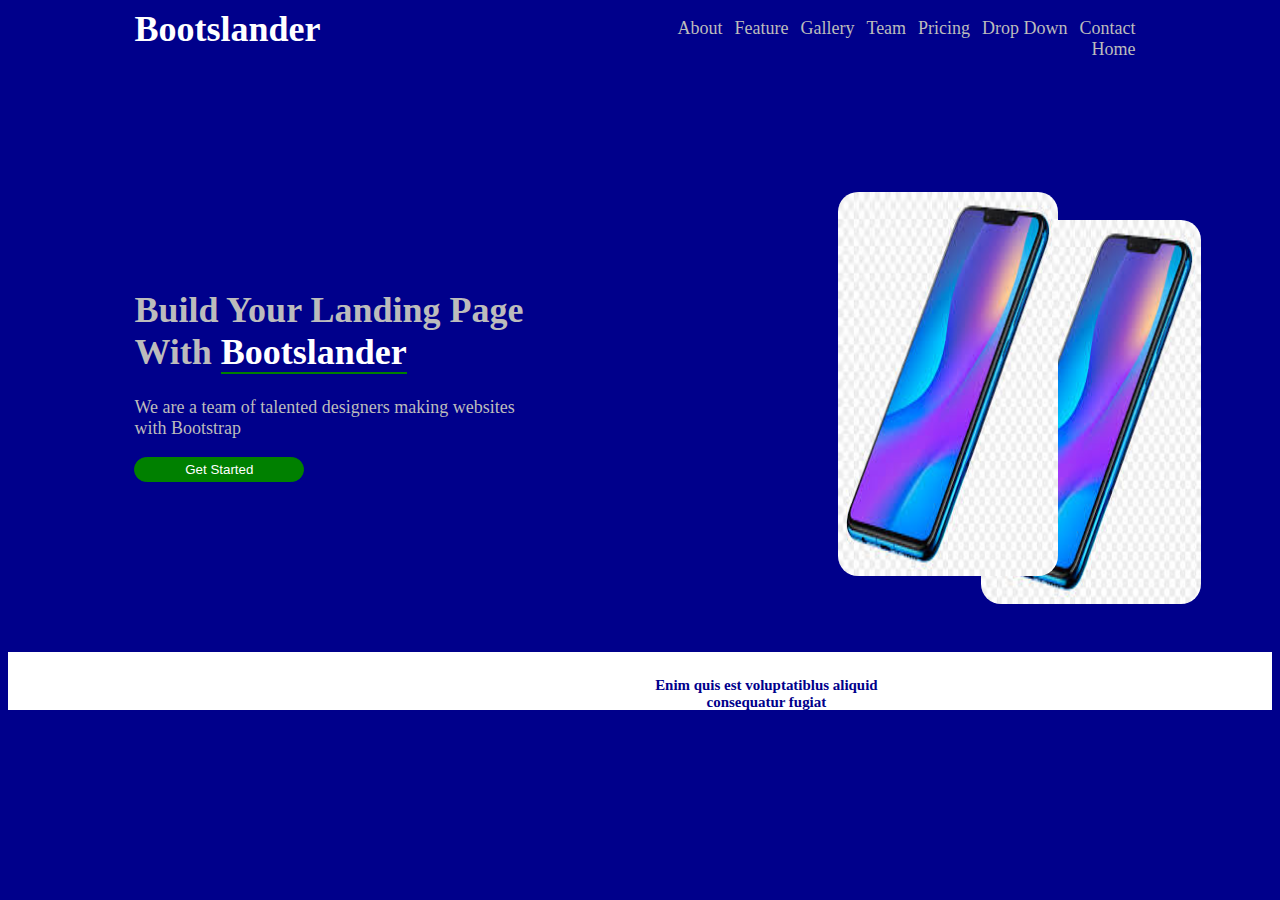
<file: index.html>
<!doctype html>
<html>
<head>

<link rel="stylesheet" type="text/css" href="styling.css">

<style type="text/css">

	.odd{background-color: darkblue;
		margin: 0 10%;
	}

	ul{

		list-style-type: none;
		float: right;
		padding: 10px;
		overflow: hidden;
		width: 50%;

	}

	#logo{
		font-size: 200%;
		font-weight: 650;
		border: none;
}


	li{

		padding: 0;
		display: block;
		float: right;
		margin-left: 12px;
}

	h5{
		position: relative;
		left: 10%;
		color: darkblue;
	}

	#drop{
		display: block;
	}

	#drop:hover #menu a{
		display: block;
		color: violet;
	}

	#menu a:hover{
		color: black;
		text-decoration: underline;
	}

	#menu a:active{
		color: yellow;
	}


	#menu a{

	display: none;
	}

</style>

<title>
Home page
</title></head>

<body>
	<div class="odd"><span id="logo" >Bootslander</span>
	<div style="display: inline">
	<ul>

		<li><a href="#">Contact</a></li>
		<li id="drop"><a href="#">Drop Down

		<div id="menu">
			<a href="#">Item1</a>
			<a href="#">Item2</a>
			<a href="#">Item3</a>
		</div>

		</a></li>
		<li><a href="#">Pricing</a></li>
		<li><a href="#">Team</a></li>
		<li><a href="#">Gallery</a></li>
		<li><a href="#">Feature</a></li>
		<li><a href="#">About</a></li>
		<li><a href="#">Home</a></li>

	</ul>
	</div>

	<div class="content"><h1> Build Your Landing Page
	<br>With <span>Bootslander<span></h1>

	<p>We are a team of talented designers making websites <br> with Bootstrap</p>

	<button>Get Started</button>

	</div>
	<div class="picture">
	<img id="img" src="img.jpg">
	<img src="img.jpg">
	</div>
	</div>

	<div id="bot"><h5>Enim quis est voluptatiblus aliquid<br>consequatur fugiat</h5></div>
</body>

</html>
</file>
<file: styling.css>
body{
	color: #bcbcbc;
	background-color: darkblue;
	font-size: 18px;
}

ul{

	list-style-type: none;
	padding: 0;
	margin: 0;

}



li{
	
	padding: 0;
	display: block;
	float: right;
	margin-left: 12px;
}

li a{
	text-decoration: none;
	color: #bcbcbc
}

img{
	
	width: 220px;
	height: 384px;
	border-radius: 20px;
	
}

li a:hover{color: white;}

li a:active{color: orange}



h1{	


}

span{
	color: white;
	text-size: 30px;
	border-bottom: 2px solid green;
}

button{	background: green;
	border: 1px solid green;
	height: 25px;
	border-radius: 15px;
	color: white;
	width: 28%;
}

.content{
	width: 60%;
	margin-top: 195px;	
	float: left;
	
}

.picture{
	position: relative;
	margin-top: 150px;
	margin-bottom: 28px;
		float: right;
		width: 38%;
		display: flex;
	flex-direction: row;
	
}

#img{
	position: relative;
	bottom: 28px;
	left: 20%;
}

div#bot{
	 
	width: 100%;
	height: 58px;
	margin-top: 20px;
	display: inline-block;
	vertical-align: bottom;
	text-align: center;
	margin-left: 0;
	background: white;
	bottom: -5px;;
	color: darkblue;
	
}
</file>
